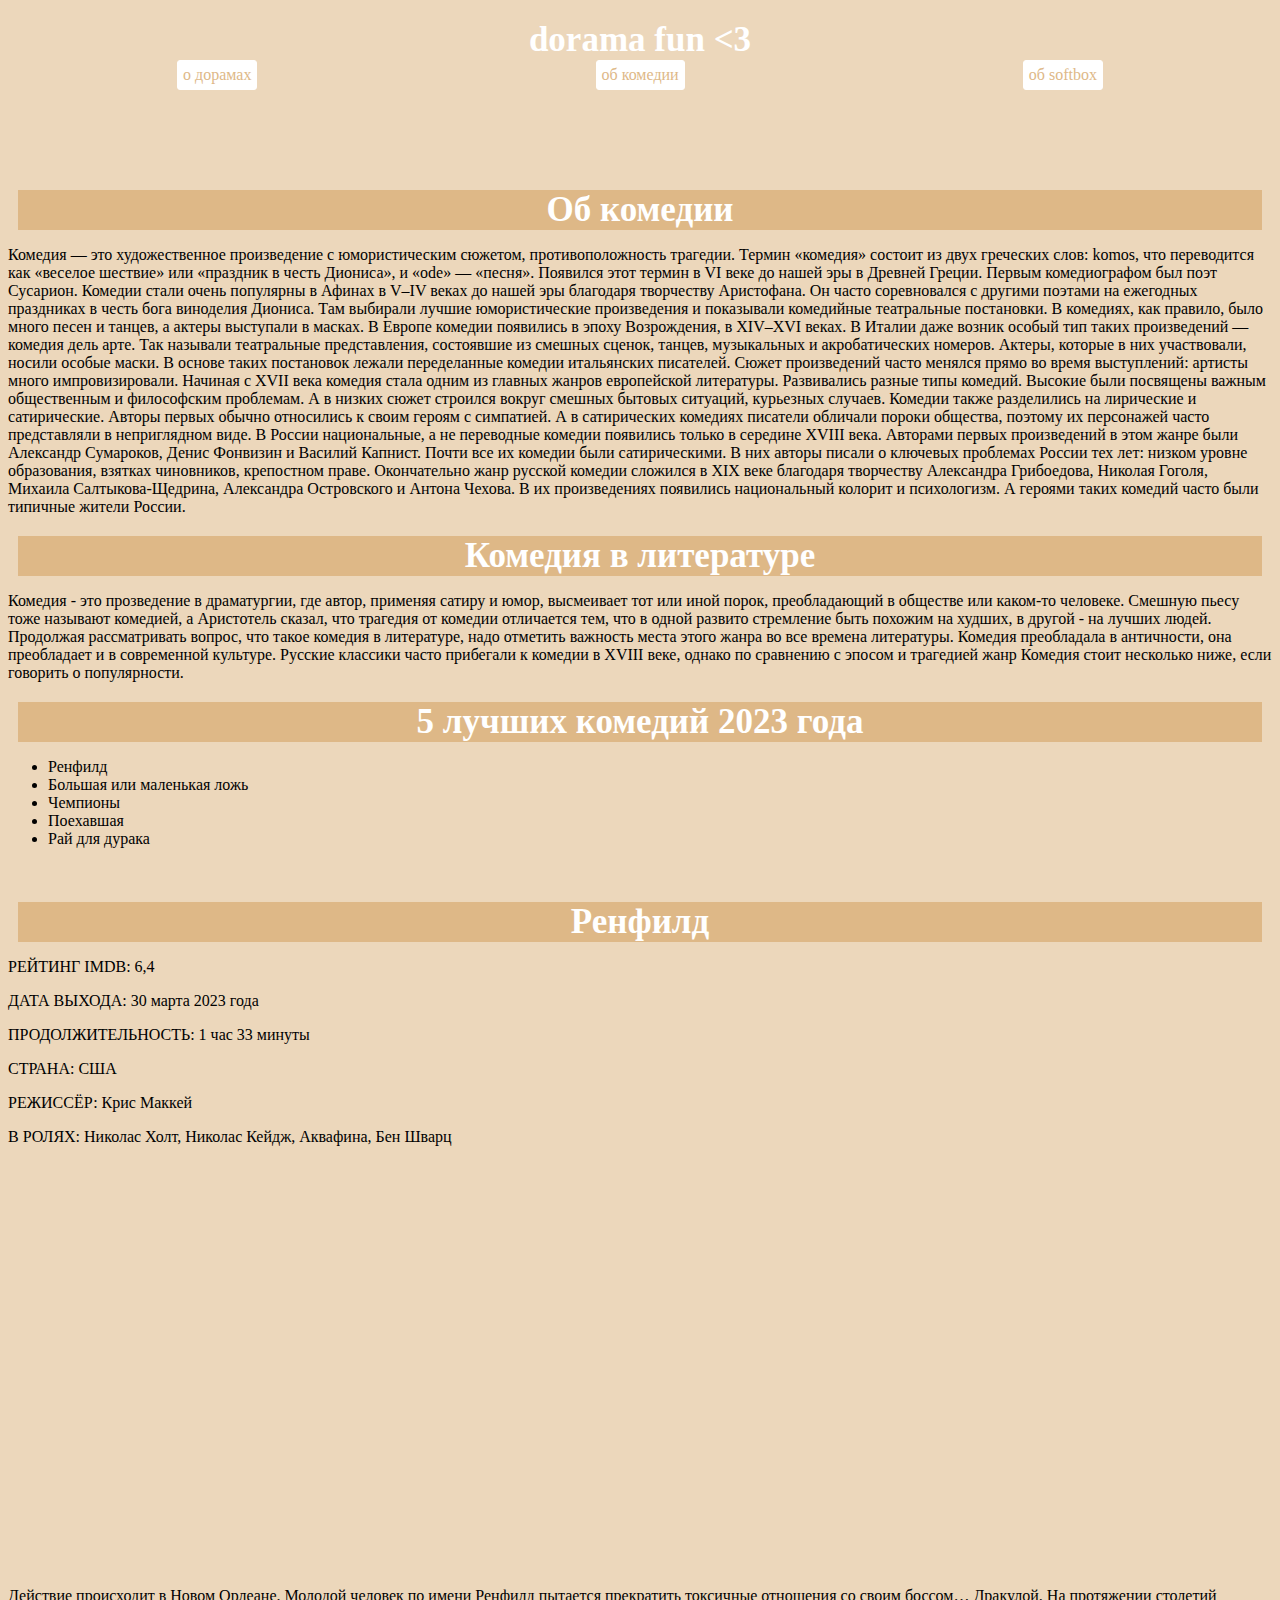
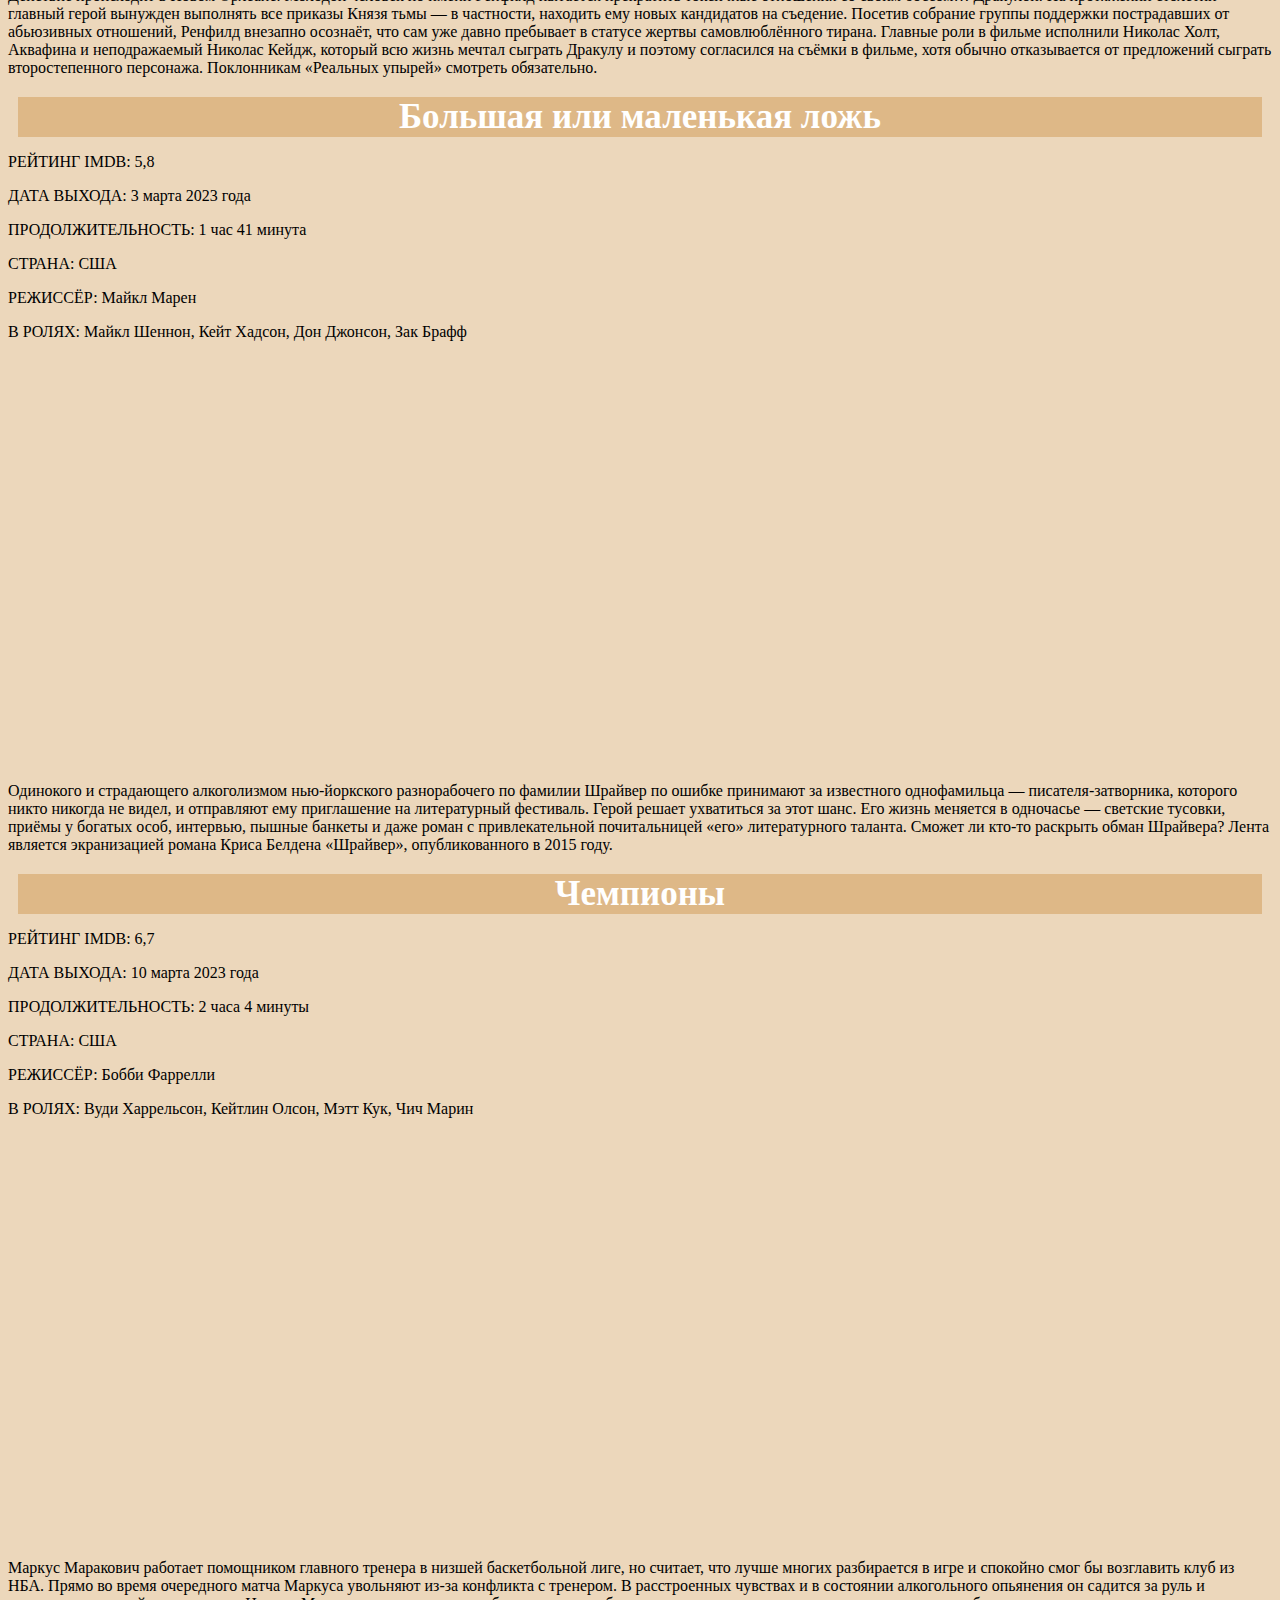
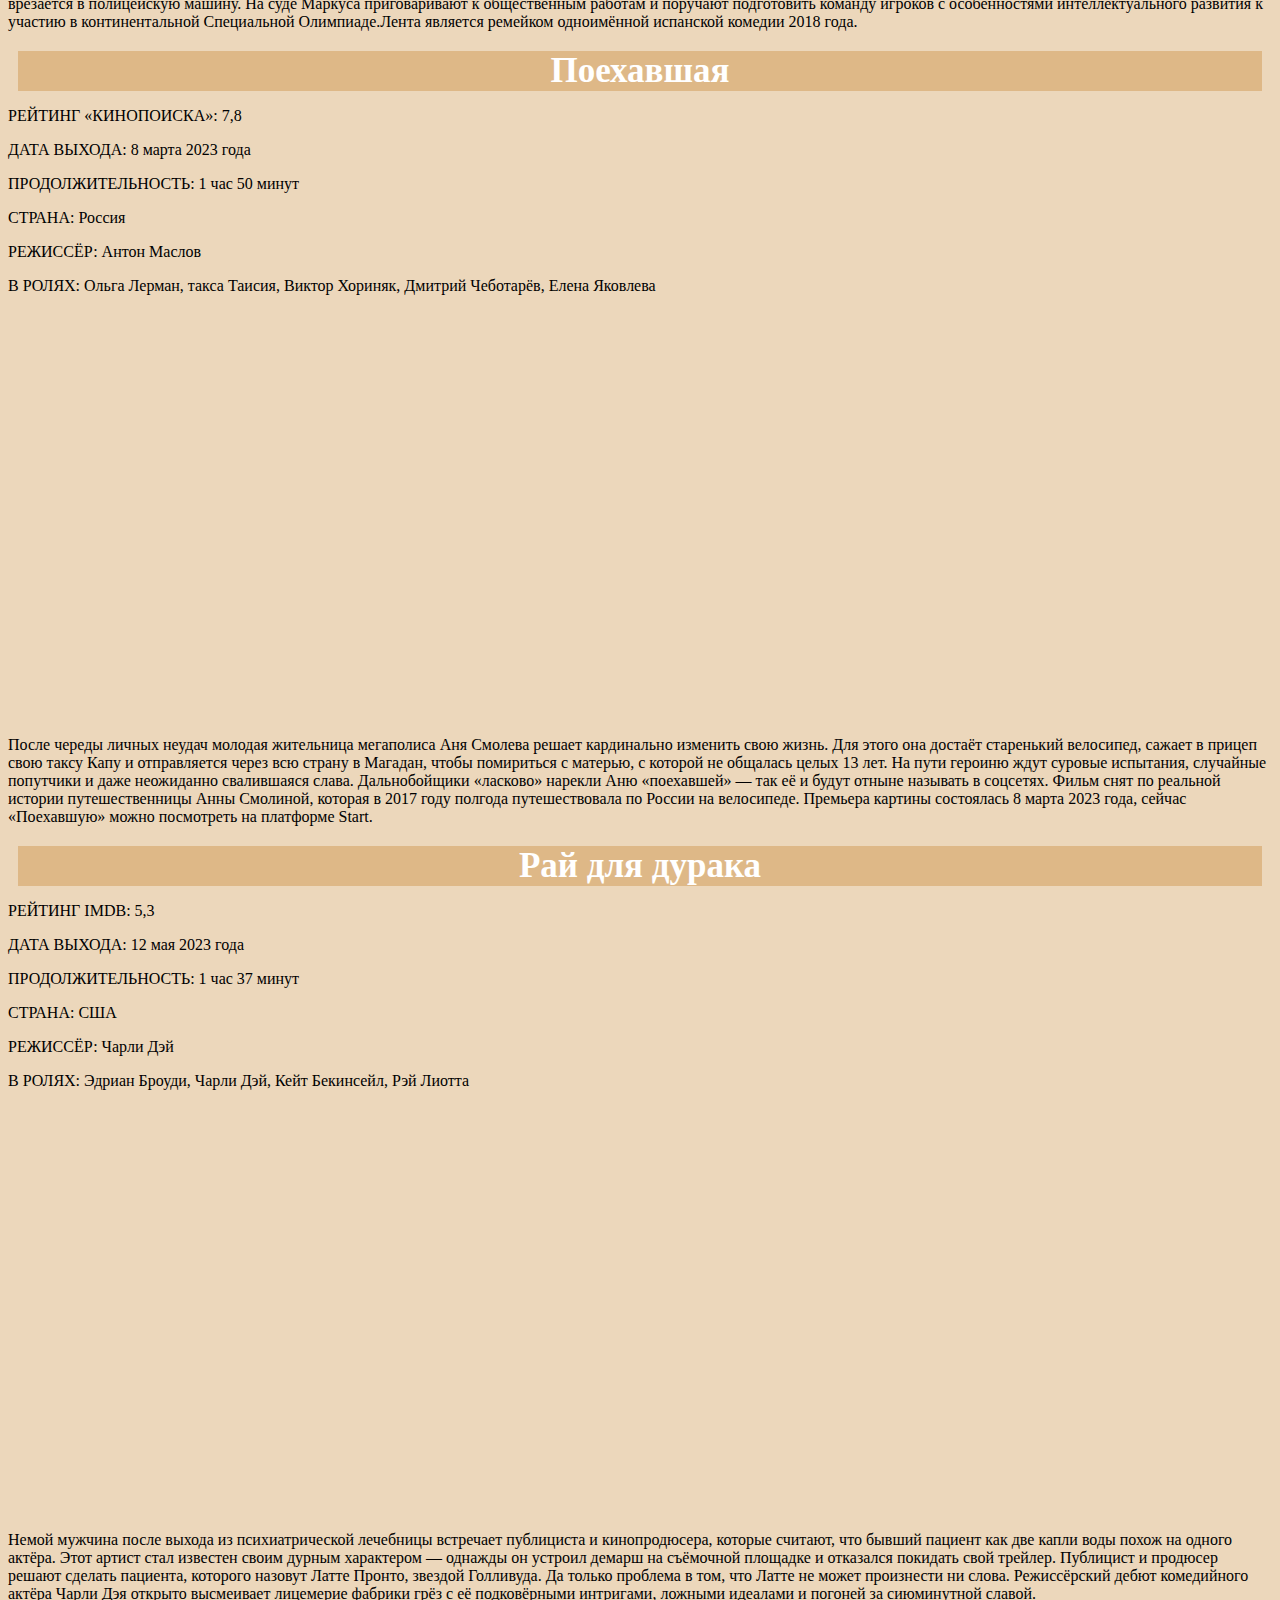
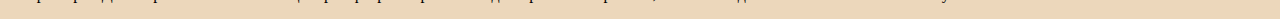
<file: first.html>
<html>
    <head>
        <title></title>
        <link rel="stylesheet" href="first.css">
    </head>

    <body>

        <header> 
        
            <h1> dorama fun <3 </h1>

            <nav>
                <a href="index.html" class="menu-item">о дорамах</a href>

                <a href="first.html" class="menu-item">об комедии</a href>
                
                <a href="second.html" class="menu-item">об softbox</a href>
            </nav>
          
        </header>
    
        <main>

               <h2>Об комедии</h2>
        

            
            <p>Комедия — это художественное произведение с юмористическим сюжетом, противоположность трагедии.

Термин «комедия» состоит из двух греческих слов: komos, что переводится как «веселое шествие» или «праздник в честь Диониса», и «ode» — «песня». Появился этот термин в VI веке до нашей эры в Древней Греции. Первым комедиографом был поэт Сусарион.

Комедии стали очень популярны в Афинах в V–IV веках до нашей эры благодаря творчеству Аристофана. Он часто соревновался с другими поэтами на ежегодных праздниках в честь бога виноделия Диониса. Там выбирали лучшие юмористические произведения и показывали комедийные театральные постановки. В комедиях, как правило, было много песен и танцев, а актеры выступали в масках.

В Европе комедии появились в эпоху Возрождения, в XIV–XVI веках. В Италии даже возник особый тип таких произведений — комедия дель арте. Так называли театральные представления, состоявшие из смешных сценок, танцев, музыкальных и акробатических номеров. Актеры, которые в них участвовали, носили особые маски. В основе таких постановок лежали переделанные комедии итальянских писателей. Сюжет произведений часто менялся прямо во время выступлений: артисты много импровизировали.

Начиная с XVII века комедия стала одним из главных жанров европейской литературы. Развивались разные типы комедий. Высокие были посвящены важным общественным и философским проблемам. А в низких сюжет строился вокруг смешных бытовых ситуаций, курьезных случаев.

Комедии также разделились на лирические и сатирические. Авторы первых обычно относились к своим героям с симпатией. А в сатирических комедиях писатели обличали пороки общества, поэтому их персонажей часто представляли в неприглядном виде.

В России национальные, а не переводные комедии появились только в середине XVIII века. Авторами первых произведений в этом жанре были Александр Сумароков, Денис Фонвизин и Василий Капнист. Почти все их комедии были сатирическими. В них авторы писали о ключевых проблемах России тех лет: низком уровне образования, взятках чиновников, крепостном праве.

Окончательно жанр русской комедии сложился в XIX веке благодаря творчеству Александра Грибоедова, Николая Гоголя, Михаила Салтыкова-Щедрина, Александра Островского и Антона Чехова. В их произведениях появились национальный колорит и психологизм. А героями таких комедий часто были типичные жители России.</p>
        <h2>Комедия в литературе</h2>
        <p>Комедия - это прозведение в драматургии, где автор, применяя сатиру и юмор, высмеивает тот или иной порок, преобладающий в обществе или каком-то человеке. Смешную пьесу тоже называют комедией, а Аристотель сказал, что трагедия от комедии отличается тем, что в одной развито стремление быть похожим на худших, в другой - на лучших людей. Продолжая рассматривать вопрос, что такое комедия в литературе, надо отметить важность места этого жанра во все времена литературы. Комедия преобладала в античности, она преобладает и в современной культуре. Русские классики часто прибегали к комедии в XVIII веке, однако по сравнению с эпосом и трагедией жанр Комедия стоит несколько ниже, если говорить о популярности.</p> 
        <h2>5 лучших комедий 2023 года</h2>
        <ul type="disk">
                    <li>Ренфилд</li>
                    <li>Большая или маленькая ложь</li>
                    <li>Чемпионы</li>
                    <li>Поехавшая</li>
                    <li>Рай для дурака</li>
                </ul><br/>
        <h2>Ренфилд</h2>
      <p>РЕЙТИНГ IMDB: 6,4</p>

<p>ДАТА ВЫХОДА: 30 марта 2023 года</p>

<p>ПРОДОЛЖИТЕЛЬНОСТЬ: 1 час 33 минуты</p>

<p>СТРАНА: США</p>

<p>РЕЖИССЁР: Крис Маккей</p>

<p>В РОЛЯХ: Николас Холт, Николас Кейдж, Аквафина, Бен Шварц</p>
<div class="center">
<iframe width="727" height="409" src="https://www.youtube.com/embed/Rx9g-EqBJY0" title="Ренфилд — Русский трейлер #2 (Дубляж, 2023)" frameborder="0" allow="accelerometer; autoplay; clipboard-write; encrypted-media; gyroscope; picture-in-picture; web-share" allowfullscreen></iframe>
</div>
<p>Действие происходит в Новом Орлеане. Молодой человек по имени Ренфилд пытается прекратить токсичные отношения со своим боссом… Дракулой. На протяжении столетий главный герой вынужден выполнять все приказы Князя тьмы — в частности, находить ему новых кандидатов на съедение. Посетив собрание группы поддержки пострадавших от абьюзивных отношений, Ренфилд внезапно осознаёт, что сам уже давно пребывает в статусе жертвы самовлюблённого тирана.

Главные роли в фильме исполнили Николас Холт, Аквафина и неподражаемый Николас Кейдж, который всю жизнь мечтал сыграть Дракулу и поэтому согласился на съёмки в фильме, хотя обычно отказывается от предложений сыграть второстепенного персонажа. Поклонникам «Реальных упырей» смотреть обязательно.</p>
    <h2>Большая или маленькая ложь</h2>
    <p>РЕЙТИНГ IMDB: 5,8</p>

<p>ДАТА ВЫХОДА: 3 марта 2023 года</p>

<p>ПРОДОЛЖИТЕЛЬНОСТЬ: 1 час 41 минута</p>

<p>СТРАНА: США</p>

<p>РЕЖИССЁР: Майкл Марен</p>

<p>В РОЛЯХ: Майкл Шеннон, Кейт Хадсон, Дон Джонсон, Зак Брафф</p>
<div class="center">
<iframe width="727" height="409" src="https://www.youtube.com/embed/NlyVFgpmays" title="Большая или маленькая ложь — Русский трейлер (2023)" frameborder="0" allow="accelerometer; autoplay; clipboard-write; encrypted-media; gyroscope; picture-in-picture; web-share" allowfullscreen></iframe>
</div>

    <p>Одинокого и страдающего алкоголизмом нью-йоркского разнорабочего по фамилии Шрайвер по ошибке принимают за известного однофамильца — писателя-затворника, которого никто никогда не видел, и отправляют ему приглашение на литературный фестиваль.

Герой решает ухватиться за этот шанс. Его жизнь меняется в одночасье — светские тусовки, приёмы у богатых особ, интервью, пышные банкеты и даже роман с привлекательной почитальницей «его» литературного таланта. Сможет ли кто-то раскрыть обман Шрайвера?

Лента является экранизацией романа Криса Белдена «Шрайвер», опубликованного в 2015 году.</p>
<h2>Чемпионы</h2>
<p>РЕЙТИНГ IMDB: 6,7</p>
<p>ДАТА ВЫХОДА: 10 марта 2023 года</p>
<p>ПРОДОЛЖИТЕЛЬНОСТЬ: 2 часа 4 минуты</p>
<p>СТРАНА: США</p>
<p>РЕЖИССЁР: Бобби Фаррелли</p>
<p>В РОЛЯХ: Вуди Харрельсон, Кейтлин Олсон, Мэтт Кук, Чич Марин</p>
<div class="center">
 <iframe width="727" height="409" src="https://www.youtube.com/embed/nvobBPYGh9o" title="ЧЕМПИОНЫ Русский трейлер (Субтитры, 2023) Вуди Харрельсон, баскетбольный тренер" frameborder="0" allow="accelerometer; autoplay; clipboard-write; encrypted-media; gyroscope; picture-in-picture; web-share" allowfullscreen></iframe>
 </div>
 <p>Маркус Маракович работает помощником главного тренера в низшей баскетбольной лиге, но считает, что лучше многих разбирается в игре и спокойно смог бы возглавить клуб из НБА. Прямо во время очередного матча Маркуса увольняют из-за конфликта с тренером. В расстроенных чувствах и в состоянии алкогольного опьянения он садится за руль и врезается в полицейскую машину. На суде Маркуса приговаривают к общественным работам и поручают подготовить команду игроков с особенностями интеллектуального развития к участию в континентальной Специальной Олимпиаде.Лента является ремейком одноимённой испанской комедии 2018 года.</p>
 <h2>Поехавшая</h2>
   <p>РЕЙТИНГ «КИНОПОИСКА»: 7,8</p>
   <p>ДАТА ВЫХОДА: 8 марта 2023 года</p> 
   <p>ПРОДОЛЖИТЕЛЬНОСТЬ: 1 час 50 минут</p>
   <p>СТРАНА: Россия</p>
   <p>РЕЖИССЁР: Антон Маслов</p>
   <p>В РОЛЯХ: Ольга Лерман, такса Таисия, Виктор Хориняк, Дмитрий Чеботарёв, Елена Яковлева</p>
   <div class="center">
   <iframe width="727" height="409" src="https://www.youtube.com/embed/n7ih57t7ZZA" title="Поехавшая - трейлер" frameborder="0" allow="accelerometer; autoplay; clipboard-write; encrypted-media; gyroscope; picture-in-picture; web-share" allowfullscreen></iframe>
   </div>
   <p>После череды личных неудач молодая жительница мегаполиса Аня Смолева решает кардинально изменить свою жизнь. Для этого она достаёт старенький велосипед, сажает в прицеп свою таксу Капу и отправляется через всю страну в Магадан, чтобы помириться с матерью, с которой не общалась целых 13 лет.

На пути героиню ждут суровые испытания, случайные попутчики и даже неожиданно свалившаяся слава. Дальнобойщики «ласково» нарекли Аню «поехавшей» — так её и будут отныне называть в соцсетях.

Фильм снят по реальной истории путешественницы Анны Смолиной, которая в 2017 году полгода путешествовала по России на велосипеде. Премьера картины состоялась 8 марта 2023 года, сейчас «Поехавшую» можно посмотреть на платформе Start.</p>
<h2>Рай для дурака</h2>
<p>РЕЙТИНГ IMDB: 5,3</p>
<p>ДАТА ВЫХОДА: 12 мая 2023 года</p>
<p>ПРОДОЛЖИТЕЛЬНОСТЬ: 1 час 37 минут</p>
<p>СТРАНА: США</p>
<p>РЕЖИССЁР: Чарли Дэй</p>
<p>В РОЛЯХ: Эдриан Броуди, Чарли Дэй, Кейт Бекинсейл, Рэй Лиотта</p>
<div class="center">
<iframe width="727" height="409" src="https://www.youtube.com/embed/oEWlRGcFo_g" title="Рай Для Дурака | Русский Трейлер | Paradise" frameborder="0" allow="accelerometer; autoplay; clipboard-write; encrypted-media; gyroscope; picture-in-picture; web-share" allowfullscreen></iframe>
</div>

<p>Немой мужчина после выхода из психиатрической лечебницы встречает публициста и кинопродюсера, которые считают, что бывший пациент как две капли воды похож на одного актёра. Этот артист стал известен своим дурным характером — однажды он устроил демарш на съёмочной площадке и отказался покидать свой трейлер.

Публицист и продюсер решают сделать пациента, которого назовут Латте Пронто, звездой Голливуда. Да только проблема в том, что Латте не может произнести ни слова.

Режиссёрский дебют комедийного актёра Чарли Дэя открыто высмеивает лицемерие фабрики грёз с её подковёрными интригами, ложными идеалами и погоней за сиюминутной славой.</p>

 
        </main>
         
        <footer>
        
        </footer>

    </body> 
</html>
</file>
<file: first.css>
header {
    background-image: url(https://i.pinimg.com/1200x/0a/cb/d6/0acbd6d55bc70da16e173fcafdb49376.jpg);
    color: white;
    text-align: center;
    height: 150px;
    background-repeat: no-repeat;
    background-size: cover;
}

body {
    background-color: rgb(236, 215, 187);
}

nav {
    display: flex;
    justify-content: space-around;
}

.menu-item {
    text-decoration: burlywood;
    color: burlywood;
    border: 1px solid white;
    border-radius: 3px;
    padding: 5px;
    background-color: white;
}

.menu-item:hover {
    background-color: rgba(255, 249, 198, 0.795);
    color: white ;
}
 
 h1 {
     text-align: center;
     font-size: 35px;
    color: white;
    margin:20px 10px 0px 10px
 }

 h2 {
     text-align: center;
     font-size: 35px;
    background-color: burlywood;
    color: white;
    margin:20px 10px 0px 10px ;
 }

 h3 {
     text-align: center;
      font-size: 35px;
    background-color: burlywood;
    color: white;
    margin:20px 10px 0px 10px 
 }



.center{
     display: flex;
     justify-content: center;
 }
</file>
